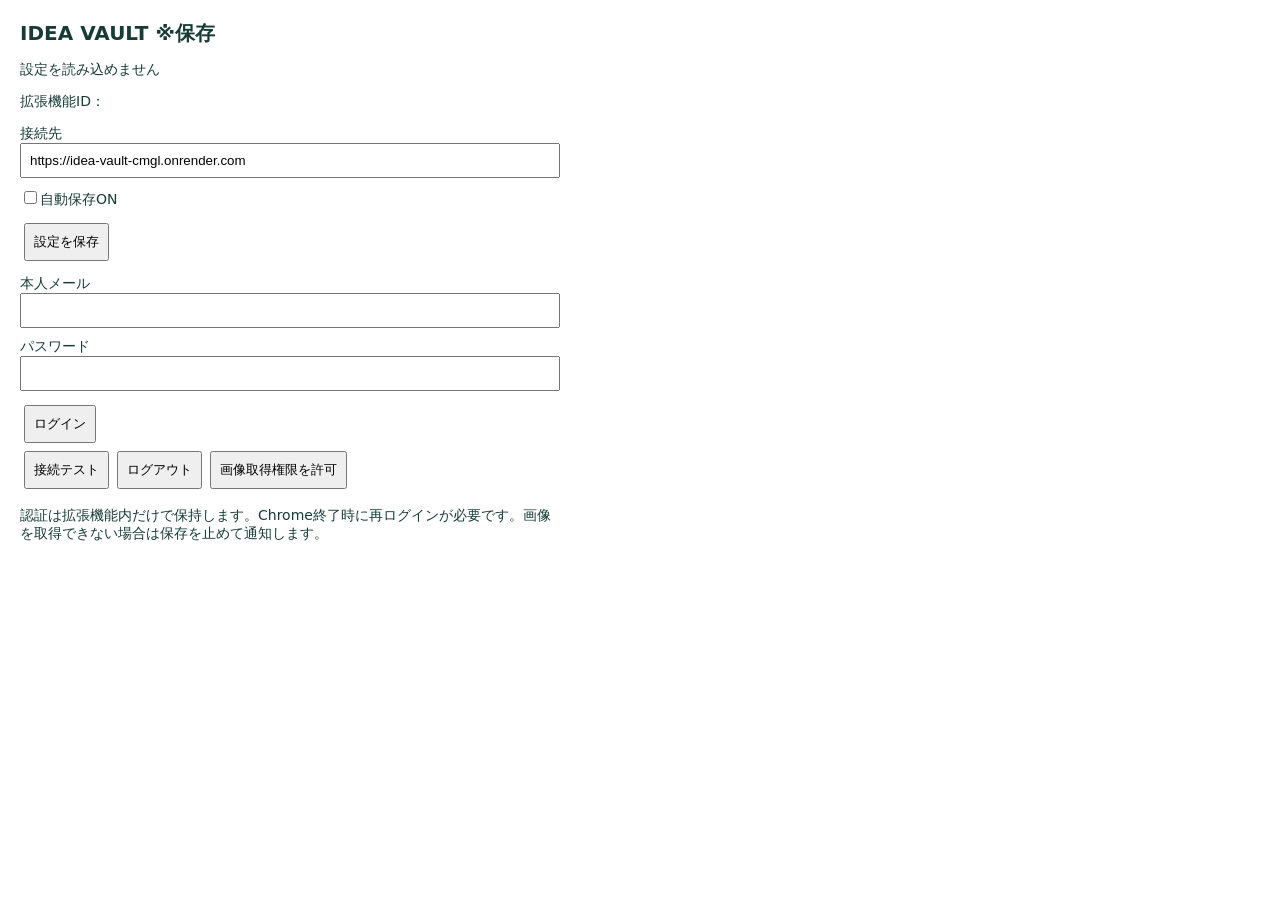
<file: chrome-extension/options.html>
<!doctype html><html lang="ja"><meta charset="utf-8"><title>IDEA VAULT ※保存の設定</title><link rel="stylesheet" href="options.css"><body>
<h1>IDEA VAULT ※保存</h1><p id="state" role="status"></p><p>拡張機能ID：<code id="extensionId"></code></p>
<form id="settings"><label>接続先<input name="target" type="url" value="https://idea-vault-cmgl.onrender.com" readonly></label><label><input name="enabled" type="checkbox">自動保存ON</label><button>設定を保存</button></form>
<form id="login"><label>本人メール<input name="email" type="email" autocomplete="username" required></label><label>パスワード<input name="password" type="password" autocomplete="current-password" required></label><button>ログイン</button></form>
<button id="test">接続テスト</button><button id="logout">ログアウト</button><button id="images">画像取得権限を許可</button>
<p>認証は拡張機能内だけで保持します。Chrome終了時に再ログインが必要です。画像を取得できない場合は保存を止めて通知します。</p><script src="options.js"></script></body></html>
</file>
<file: chrome-extension/options.css>
body{font:14px system-ui;min-width:340px;max-width:540px;margin:20px;color:#173c35}h1{font-size:20px}label{display:block;margin:10px 0}input:not([type=checkbox]){box-sizing:border-box;width:100%;padding:8px}button{padding:8px;margin:4px}code{overflow-wrap:anywhere}#state{white-space:pre-wrap}
</file>
